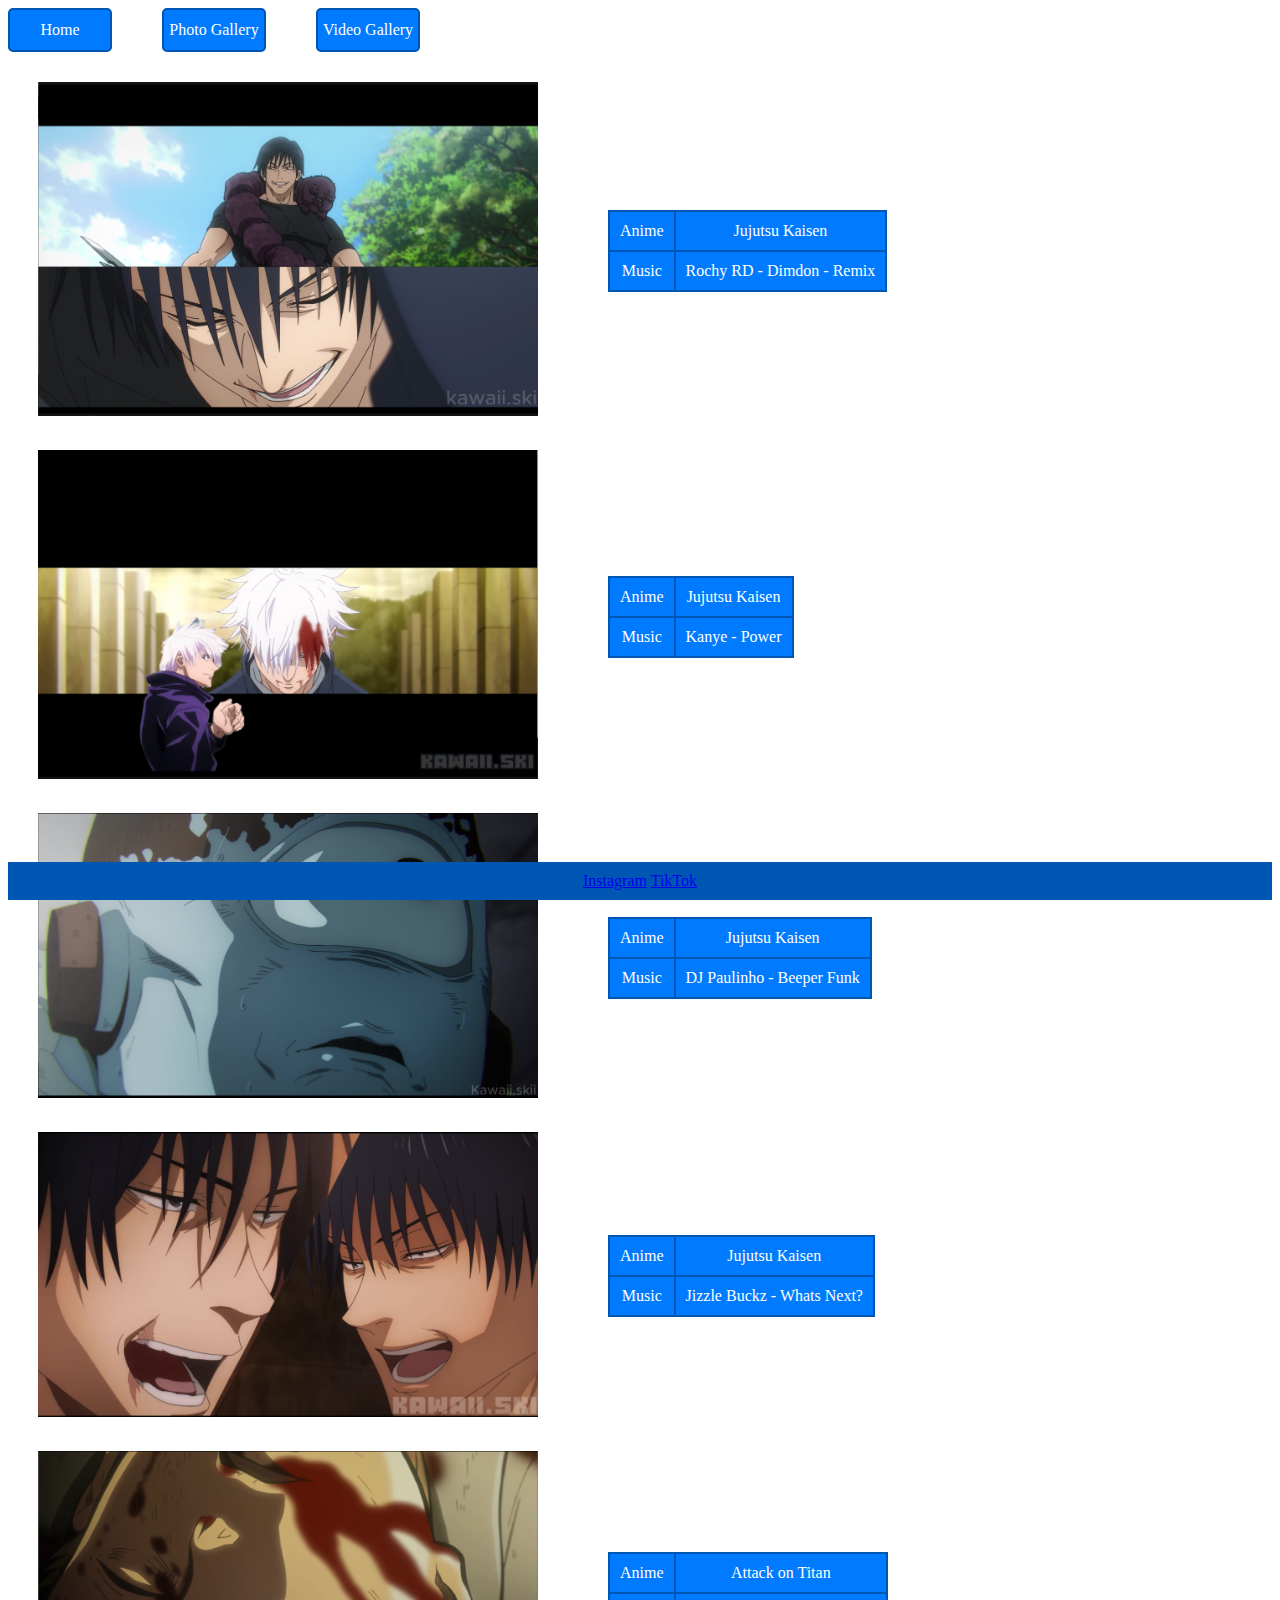
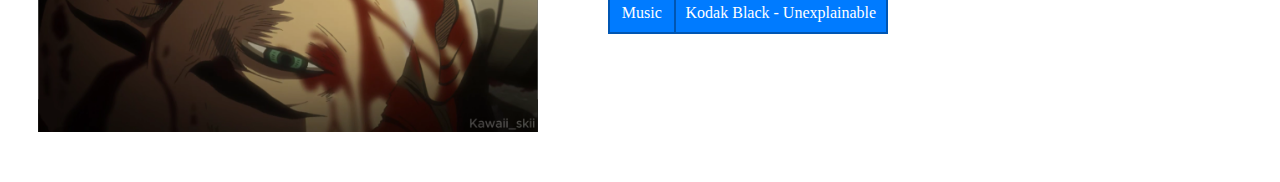
<file: videogallery.html>
<!DOCTYPE html>
<html lang="en">
<head>
	<meta charset="UTF-8">
	<title>Video Gallery</title>
	<link rel="stylesheet" href="gallery.css">
	<script src = "gallery.js"></script>
</head>

<body>
	<nav>
		<a href="index.html">Home</a>
		<a href="photogallery.html">Photo Gallery</a>
		<a href="videogallery.html">Video Gallery</a>
	</nav>

	<div class = "gallery">
		<div class="video-container">
			<a href= "https://www.instagram.com/reel/DB4CTnTgQos/?utm_source=ig_web_copy_link&igsh=MzRlODBiNWFlZA==">
			<img src="Videos/dimdonthumbnail.PNG" alt="Clickable Image" width="200">
			</a>
			<table>
				<tr>
					<td>Anime</td>
					<td>Jujutsu Kaisen</td>
				</tr>
				<tr>
					<td>Music</td>
					<td>Rochy RD - Dimdon - Remix</td>
				</tr>
			</table>
		</div>	
		

		<div class="video-container">
			<a href= "https://www.instagram.com/reel/DBm7Se0pasZ/?utm_source=ig_web_copy_link&igsh=MzRlODBiNWFlZA==">
				<img src="Videos/powerthumbnail.PNG" alt="Clickable Image" width="200">
			</a>
			<table>
				<tr>
					<td>Anime</td>
					<td>Jujutsu Kaisen</td>
				</tr>
				<tr>
					<td>Music</td>
					<td>Kanye - Power</td>
				</tr>
			</table>
		</div>
	
		<div class="video-container">	
			<a href= "https://www.instagram.com/reel/C__A5kJuO7S/?utm_source=ig_web_copy_link&igsh=MzRlODBiNWFlZA==">
				<img src="Videos/sukunabeeperfunkthumbnail.PNG" alt="Clickable Image" width="200">
			</a>
			<table>
				<tr>
					<td>Anime</td>
					<td>Jujutsu Kaisen</td>
				</tr>
				<tr>
					<td>Music</td>
					<td>DJ Paulinho - Beeper Funk</td>
				</tr>
			</table>
		</div>

		<div class="video-container">
			<a href= "https://www.instagram.com/reel/DB4CTnTgQos/?utm_source=ig_web_copy_link&igsh=MzRlODBiNWFlZA==">
				<img src="Videos/whatsnextthumbnmail.PNG" alt="Clickable Image" width="200">
			</a>
			<table>
				<tr>
					<td>Anime</td>
					<td>Jujutsu Kaisen</td>
				</tr>
				<tr>
					<td>Music</td>
					<td>Jizzle Buckz - Whats Next?</td>
				</tr>
			</table>
		</div>

		<div class="video-container">
			<a href= "https://www.instagram.com/reel/C_0ZX5Evv2W/?utm_source=ig_web_copy_link">
				<img src="Videos/erenthumbnail.PNG" alt="Clickable Image" width="200">
			</a>
			<table>
				<tr>
					<td>Anime</td>
					<td>Attack on Titan</td>
				</tr>
				<tr>
					<td>Music</td>
					<td>Kodak Black - Unexplainable</td>
				</tr>
			</table>
		</div>
	</div>

	<footer>
		<a href = "https://www.instagram.com/kawaii_skii/">Instagram</a>
		<a href= "https://www.tiktok.com/@kawaii.ski?lang=en">TikTok</a>
	</footer>
</body>
</html>
</file>
<file: gallery.css>
/*all html*/
nav {
    display: flex; /* Use Flexbox for easy alignment */
    justify-content: left; /* Center the boxes horizontally */
    gap: 50px; /* Space between boxes */
  
  }
  
  nav a {
    display: inline-block; /* Make the links behave like blocks */
    width: 100px; /* Fixed width for all boxes */
    height: 40px; /* Fixed height for all boxes */
    line-height: 40px; /* Center text vertically */
    text-align: center; /* Center text horizontally */
    text-decoration: none; /* Remove underline from links */
    color: white; /* Text color */
    background-color: #007BFF; /* Box background color */
    border: 2px solid #0056b3; /* Box border */
    border-radius: 5px; /* Rounded corners */
  }
  
  nav a:hover {
    background-color: #0056b3; /* Change color on hover */
  }

  footer {
    background: #0056b3;
    color: white;
    text-align: center;
    position: sticky;
    bottom: 0;
    width: 100%;
    padding-bottom: 10px;
    padding-top: 10px;
}
  footer a:visited {
    color:white; 
  }
  footer a:hover {
    color:black;
  }
/*index html*/
.about-container {
  display: flex;
  align-items: center; /* Aligns items vertically */
  justify-content: space-between; /* Pushes text to the left and image to the right */
  max-width: 1200px; /* Adjust as needed */
  margin: auto; /* Centers the section */
  gap: 20px; /* Adds space between text and image */
  margin-top: 5%;
}

.about-text {
  flex: 1; /* Allows text to take available space */
  max-width: 500px; /* Prevents text from stretching too wide */

}

.imageme {
  flex: 1; /* Allows the image to take remaining space */
  max-width: 500px; /* Adjust as needed */
  height: auto;
  border-radius: 10px; /* Optional: Adds rounded corners */
}


.container {
    display: flex;
    justify-content: space-around; /* Distributes space evenly */
    gap: 20px; /* Adds space between lists */
}
.list-box {
    background: #f3f3f3;
    padding: 50px;
    border-radius: 5px;
    text-align: center;
    margin-top: 100px;

}
h1, h2, h3 {
  color: #0056b3;
  margin-bottom: 10px;
}
ul {
    list-style-type: none;
    padding: 0;
}
li {
    padding: 5px;
}

p {
  max-width: 500px;
}

.imageme {
  width: 30%;
  display: flex;
  justify-content: right;
}

/*photogallery html*/

#image{
line-height:650px;
width: 575px;
height: 575px;
border:5px solid black;
margin:0 auto;
background-color: black;
background-image: url('');
background-repeat: no-repeat;
color:#ffffff;
text-align: center;
background-size: 100%;
margin-bottom:25px;
margin-top: 50px;
font-size: 150%;
}
.preview{
  width:10%;
  margin-left:17%;
border: 10px solid black;
}
img{
  width:95%;
}



/*videogallery html*/
.video-container {
  display: flex;
  align-items: center; /* Align image and table */
  gap: 20px; /* Space between image and table */
  margin-top: 30px;
}

.video-container a img {
  width: 500px; /* Set fixed width for images */
  height: auto;
  margin-left: 30px;
}

.video-container table {
  width: auto; /* Let table adjust based on content */
  border-collapse: collapse;
  margin-left: 50px; /* Ensure it's aligned properly */
}

.video-container table, .video-container th, .video-container td {
  border: 2px solid #0056b3;
  padding: 10px;
  text-align: center;
  color: white;
  background-color: #007BFF;
}
</file>
